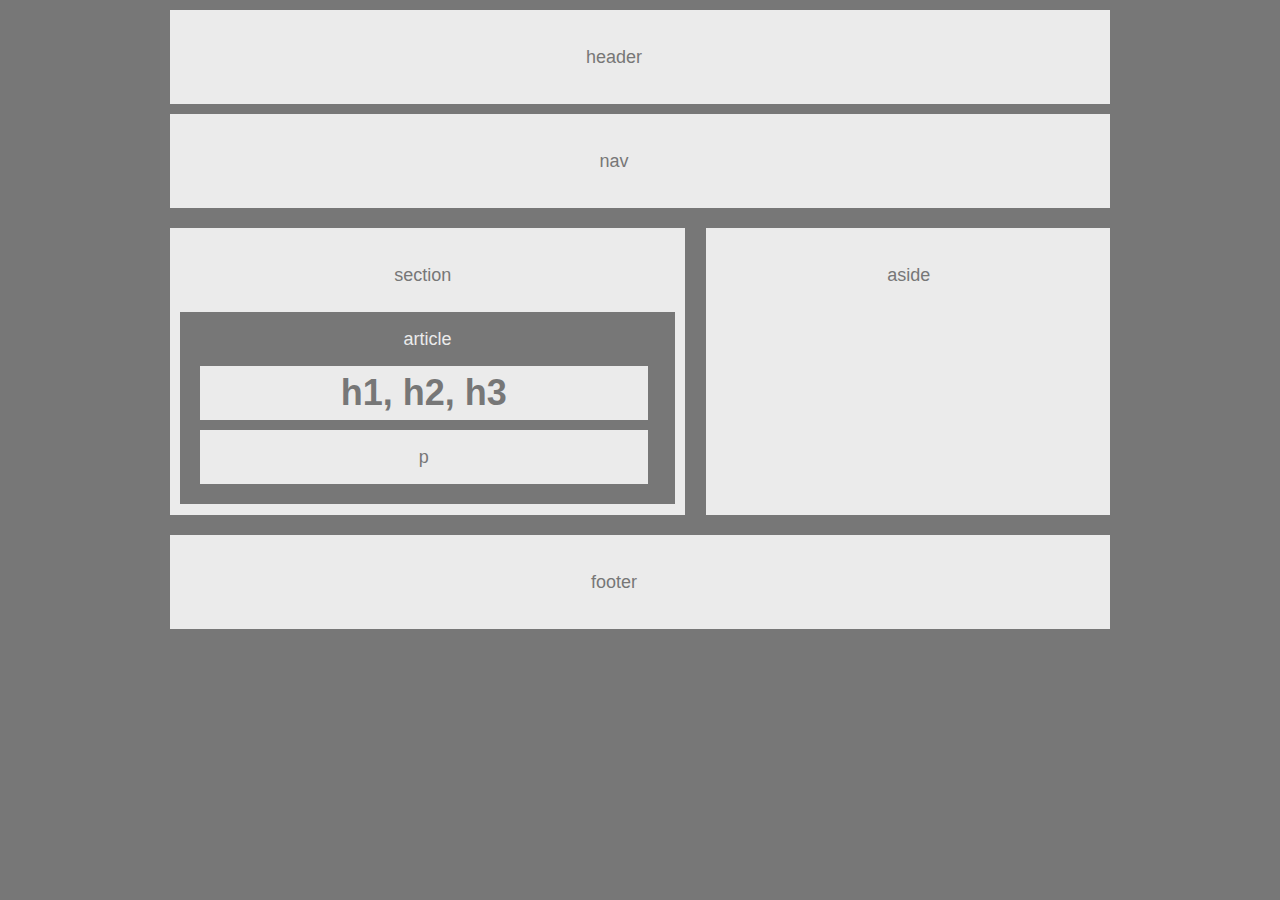
<file: Homework 1 - Wireframe/index.html>
<!doctype html>
<html lang="en-us">

<head>
  <meta charset="UTF-8">
  <title>Tablada Homework</title>
  <link rel="stylesheet" type="text/css" href="style.css">
</head>

<body>

  <header>
    <p>header</p>
  </header>

  <nav>
    <p>nav</p>
  </nav>

  <section>
    <heading>
      <p>section</p>
    </heading>
    <article>
      <heading>article</heading>
      <h1>h1, h2, h3</h1>
      <p>p</p>
    </article>
  </section>

  <aside>
    <heading>
      <p>aside</p>
    </heading>
  </aside>

  <div class="clear"></div>

  <footer>
    <p>footer</p>
  </footer>

</body>
</html>
</file>
<file: Homework 1 - Wireframe/style.css>
body {
  width: 960px;
  margin: auto;
  font-family: Arial, "Helvetica Neue", Helvetica, sans-serif;
  font-size: 18px;
  line-height: 34px;
  color: #777;
  background: #777;
}

header,
nav,
section,
aside,
footer {
  display: block;
  padding: 10px;
  margin: 10px;
  text-align: center;
  background: #ebebeb;
}

section {
  display: block;
  float: left;
  width: 495px;
  height: 267px;
  overflow: hidden;
}

aside {
  display: block;
  float: right;
  width: 40%;
  height: 267px;
  overflow: hidden;
}

article {
  padding: 10px;
  color: #ebebeb;
  background: #777;
}

.clear {
  clear: both;
}

h1,
p {
  width: 90%;
  padding: 10px;
  margin: 10px;
  color: #777;
  text-align: center;
  background: #ebebeb;
}
</file>
